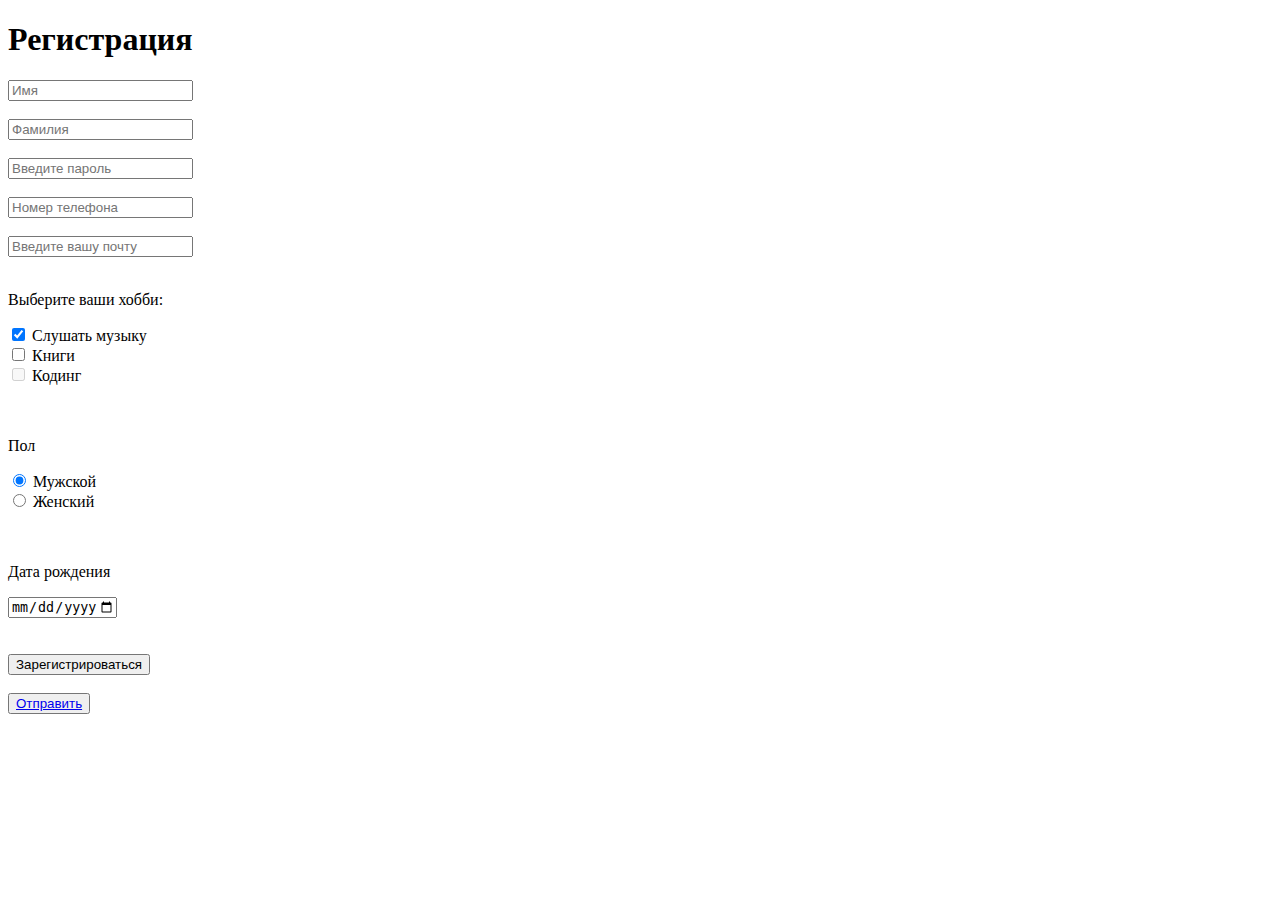
<file: index.html>
<!DOCTYPE html>
<html lang="en">
<head>
    <meta charset="UTF-8">
    <meta http-equiv="X-UA-Compatible" content="IE=edge">
    <meta name="viewport" content="width=device-width, initial-scale=1.0">
    <title>Document</title>
</head>
<body>
   <div class="page-1">
        <h1>Регистрация</h1>
        <input placeholder="Имя" tabindex="1" name="username" type="text" />
    <br>
    <br>
    <input placeholder="Фамилия" tabindex="2" name="username" type="text" />
    <br>
    <br>
    <input type="password" placeholder="Введите пароль">
        <br>
        <br>
        <input placeholder="Номер телефона" name="username" type="text" />
        <br>
        <br>
       <input type="email" placeholder="Введите вашу почту">
        <br>
        <br>
        <div>
            <p>Выберите ваши хобби:</p>
            <div>
                <input  checked type="checkbox"  value="yes" /> Слушать музыку
            </div>
            <div>
                <input type="checkbox"  value="yes" /> Книги
            </div>
            <div>
                <input  disabled type="checkbox" value="yes" /> Кодинг
            </div>
        <br>
        <br>
        <p>Пол</p>
				<div>
					<input  checked type="radio" name="gender" value="male" /> Мужской
				</div>
				<div>
					<input  type="radio" name="gender" value="female" /> Женский
				</div>
        <br>
        <br>
        <div> 
            <p>Дата рождения</p> 
            <input type="date" id="start" name="trip-start" value="2013-67-25" min="1900-01-01" max="2023-12-31" /> 
           </div>
        <br>
        <br>
        <button>Зарегистрироваться</button> 
        <br>
        <br>
        <button type="submit"><a href="index2.html">Отправить</a></button>

   </div>
   
   </div>
    </div>
</body>
</html>
</file>
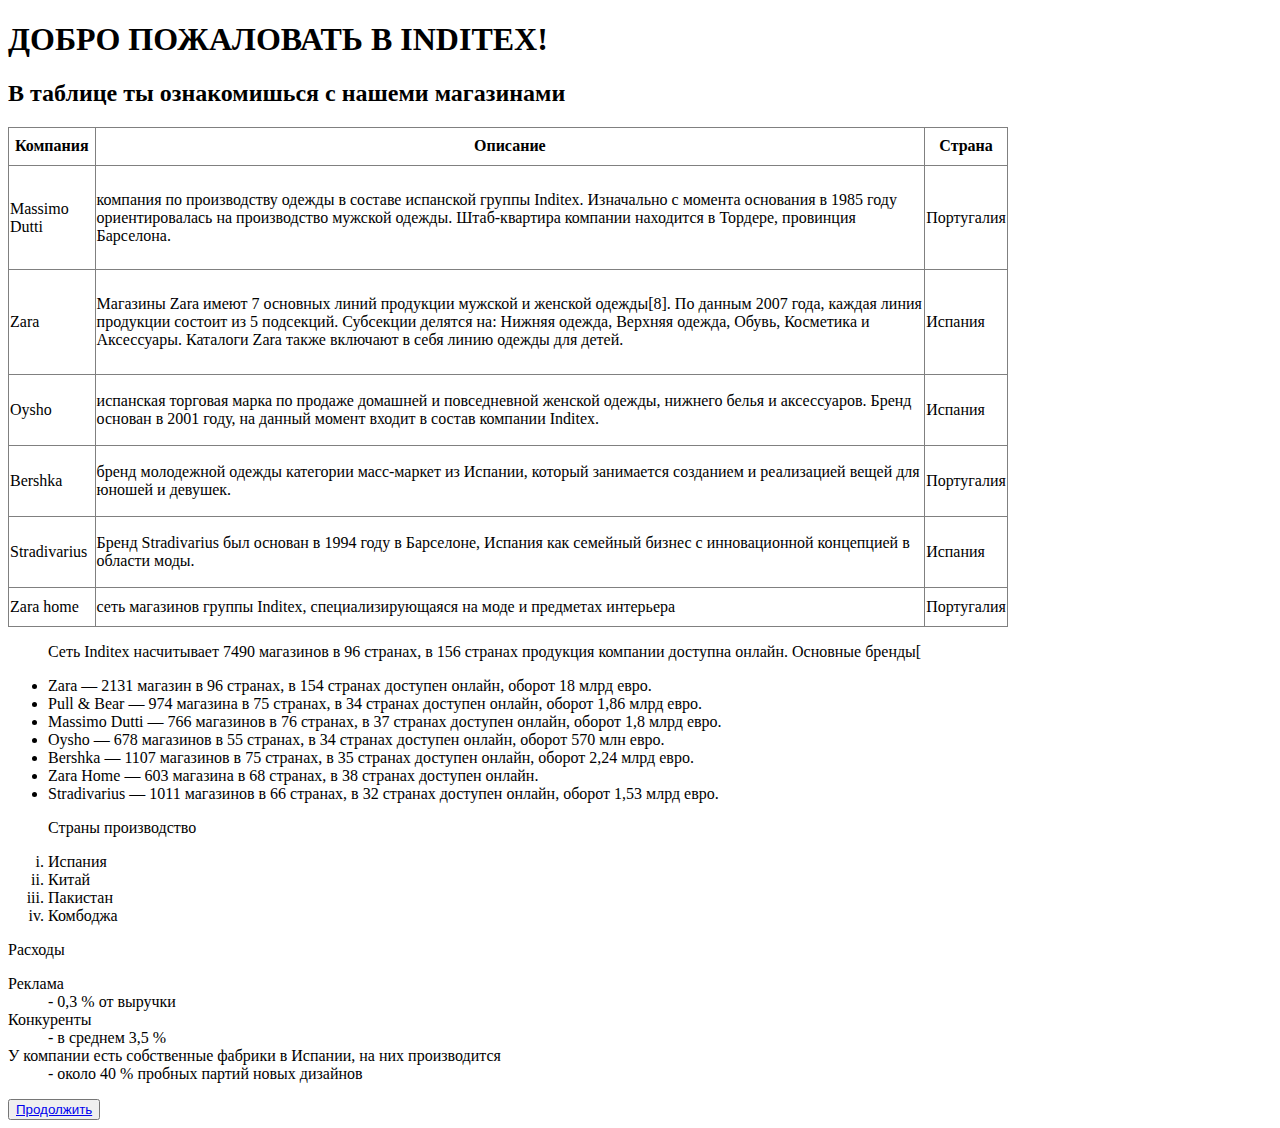
<file: index3.html>
<!DOCTYPE html>
<html lang="en">
<head>
    <meta charset="UTF-8">
    <meta http-equiv="X-UA-Compatible" content="IE=edge">
    <meta name="viewport" content="width=device-width, initial-scale=1.0">
    <title>Document</title>
    <link rel="stylesheet" href="/style.css">
</head>
<body>
    <h1>ДОБРО ПОЖАЛОВАТЬ В INDITEX!</h1>
    <h2>В таблице ты ознакомишься с нашеми магазинами</h2>
    <table border="1" width="1000" height="500">
        <tr>
          <th>Компания</th>
          <th>Описание</th>
          <th>Страна</th>
        </tr>
        <tr>
          <td>Massimo Dutti</td>
          <td>компания по производству одежды в составе испанской группы Inditex. Изначально с момента основания в 1985 году ориентировалась на производство мужской одежды. Штаб-квартира компании находится в Тордере, провинция Барселона.</td>
          <td>Португалия</td>
        </tr>
        <tr>
          <td>Zara</td>
          <td>Магазины Zara имеют 7 основных линий продукции мужской и женской одежды[8]. По данным 2007 года, каждая линия продукции состоит из 5 подсекций. Субсекции делятся на: Нижняя одежда, Верхняя одежда, Обувь, Косметика и Аксессуары. Каталоги Zara также включают в себя линию одежды для детей.</td>
          <td>Испания</td>
        </tr>
        <tr>
          <td>Oysho</td>
          <td>испанская торговая марка по продаже домашней и повседневной женской одежды, нижнего белья и аксессуаров. Бренд основан в 2001 году, на данный момент входит в состав компании Inditex.</td>
          <td>Испания</td>
        </tr>
        <tr>
          <td>Bershka</td>
          <td> бренд молодежной одежды категории масс-маркет из Испании, который занимается созданием и реализацией вещей для юношей и девушек.</td>
          <td>Португалия</td>
        </tr>
        <tr>
          <td>Stradivarius</td>
          <td>Бренд Stradivarius был основан в 1994 году в Барселоне, Испания как семейный бизнес с инновационной концепцией в области моды.</td>
          <td>Испания</td>
        </tr>
        <tr>
          <td>Zara home</td>
          <td>сеть магазинов группы Inditex, специализирующаяся на моде и предметах интерьера</td>
          <td>Португалия</td>
        </tr>
      </table>
       
      <ul>
        <p>Сеть Inditex насчитывает 7490 магазинов в 96 странах, в 156 странах продукция компании доступна онлайн. Основные бренды[</p>
        <li>Zara — 2131 магазин в 96 странах, в 154 странах доступен онлайн, оборот 18 млрд евро.</li>
        <li>Pull & Bear — 974 магазина в 75 странах, в 34 странах доступен онлайн, оборот 1,86 млрд евро.</li>
        <li>Massimo Dutti — 766 магазинов в 76 странах, в 37 странах доступен онлайн, оборот 1,8 млрд евро.</li>
        <li>Oysho — 678 магазинов в 55 странах, в 34 странах доступен онлайн, оборот 570 млн евро.</li>
        <li>Bershka — 1107 магазинов в 75 странах, в 35 странах доступен онлайн, оборот 2,24 млрд евро. </li>
        <li>Zara Home — 603 магазина в 68 странах, в 38 странах доступен онлайн.</li>
        <li>Stradivarius — 1011 магазинов в 66 странах, в 32 странах доступен онлайн, оборот 1,53 млрд евро.</li>
     </ul>
 
     <ol type="i">
        <p>Страны производство</p>
         <li>Испания</li>
         <li>Китай</li>
         <li>Пакистан</li>  
         <li>Комбоджа</li>
     </ol>
     <dl>
        <p>Расходы</p>
        <dt>Реклама</dt>
        <dd>- 0,3 % от выручки </dd>
        <dt>Конкуренты</dt>
        <dd>- в среднем 3,5 %</dd>
        <dt> У компании есть собственные фабрики в Испании, на них производится</dt>
        <dd>- около 40 % пробных партий новых дизайнов</dd>
      </dl>
      <button type="submit"><a href="index4.html">Продолжить</a></button>
</body>
</html>
</file>
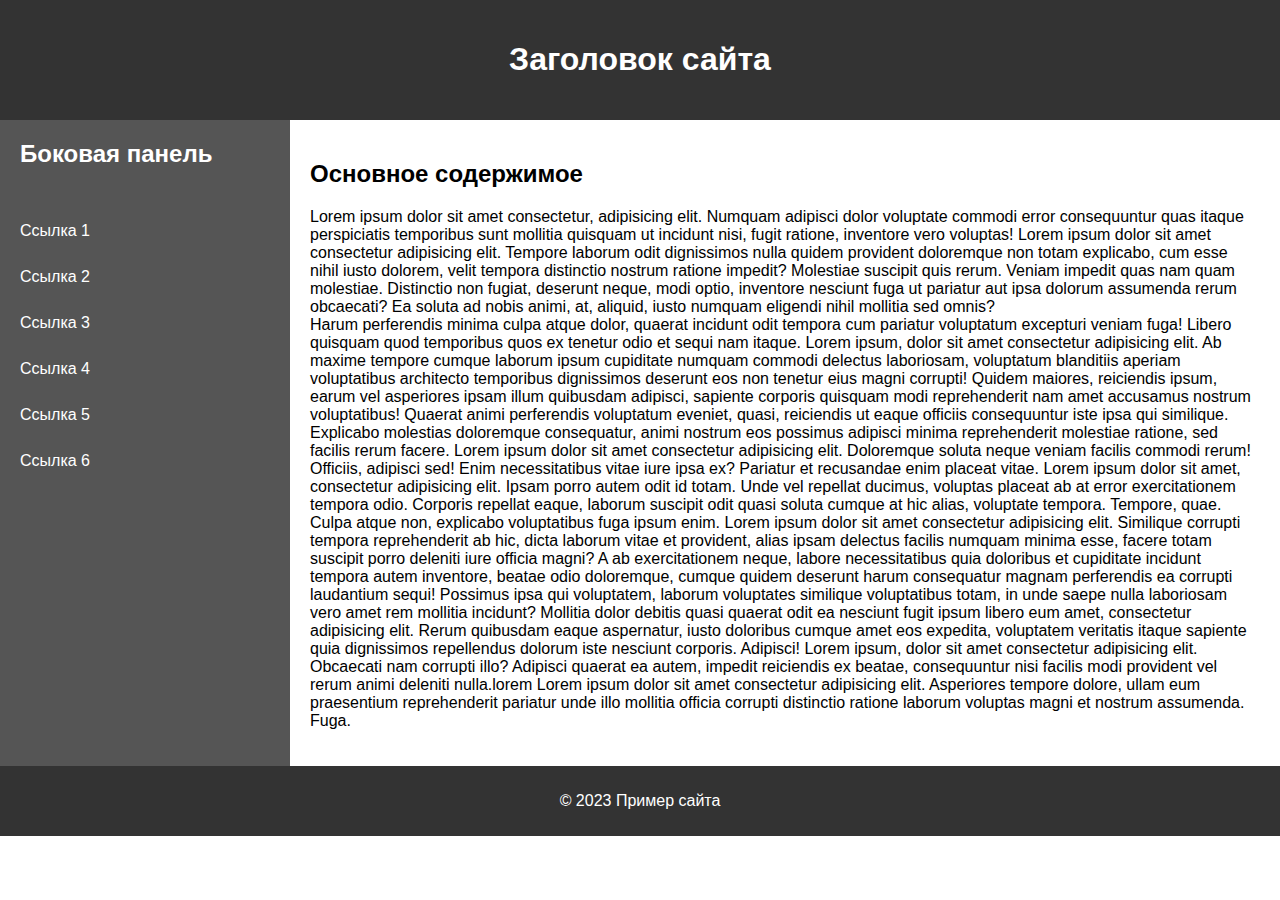
<file: index4.html>
<!DOCTYPE html>
<html lang="en">
<head>
    <meta charset="UTF-8">
    <meta name="viewport" content="width=device-width, initial-scale=1.0">
    <title>Document</title>
    <link rel="stylesheet" href="style2.css">
</head>
<body>
    <header>
        <h1>Заголовок сайта</h1>
    </header>
    <div class="container">
        <aside class="sidebar">
            <h2>Боковая панель</h2> <br>
            <ul>
                <li><a href="#">Ссылка 1</a></li> <br>
                <li><a href="#">Ссылка 2</a></li> <br>
                <li><a href="#">Ссылка 3</a></li> <br>
                <li><a href="#">Ссылка 4</a></li> <br>
                <li><a href="#">Ссылка 5</a></li> <br>
                <li><a href="#">Ссылка 6</a></li>
            </ul>
        </aside>
        <main>
            <h2>Основное содержимое</h2>
            <p>Lorem ipsum dolor sit amet consectetur, adipisicing elit. Numquam adipisci dolor voluptate commodi error consequuntur quas itaque perspiciatis temporibus sunt mollitia quisquam ut incidunt nisi, fugit ratione, inventore vero voluptas! Lorem ipsum dolor sit amet consectetur adipisicing elit. Tempore laborum odit dignissimos nulla quidem provident doloremque non totam explicabo, cum esse nihil iusto dolorem, velit tempora distinctio nostrum ratione impedit? Molestiae suscipit quis rerum. Veniam impedit quas nam quam molestiae. Distinctio non fugiat, deserunt neque, modi optio, inventore nesciunt fuga ut pariatur aut ipsa dolorum assumenda rerum obcaecati? Ea soluta ad nobis animi, at, aliquid, iusto numquam eligendi nihil mollitia sed omnis? <br> Harum perferendis minima culpa atque dolor, quaerat incidunt odit tempora cum pariatur voluptatum excepturi veniam fuga! Libero quisquam quod temporibus quos ex tenetur odio et sequi nam itaque. Lorem ipsum, dolor sit amet consectetur adipisicing elit. Ab maxime tempore cumque laborum ipsum cupiditate numquam commodi delectus laboriosam, voluptatum blanditiis aperiam voluptatibus architecto temporibus dignissimos deserunt eos non tenetur eius magni corrupti! Quidem maiores, reiciendis ipsum, earum vel asperiores ipsam illum quibusdam adipisci, sapiente corporis quisquam modi reprehenderit nam amet accusamus nostrum voluptatibus! Quaerat animi perferendis voluptatum eveniet, quasi, reiciendis ut eaque officiis consequuntur iste ipsa qui similique. <br> Explicabo molestias doloremque consequatur, animi nostrum eos possimus adipisci minima reprehenderit molestiae ratione, sed facilis rerum facere. Lorem ipsum dolor sit amet consectetur adipisicing elit. Doloremque soluta neque veniam facilis commodi rerum! Officiis, adipisci sed! Enim necessitatibus vitae iure ipsa ex? Pariatur et recusandae enim placeat vitae. Lorem ipsum dolor sit amet, consectetur adipisicing elit. Ipsam porro autem odit id totam. Unde vel repellat ducimus, voluptas placeat ab at error exercitationem tempora odio. Corporis repellat eaque, laborum suscipit odit quasi soluta cumque at hic alias, voluptate tempora. Tempore, quae. Culpa atque non, explicabo voluptatibus fuga ipsum enim. Lorem ipsum dolor sit amet consectetur adipisicing elit. Similique corrupti tempora reprehenderit ab hic, dicta laborum vitae et provident, alias ipsam delectus facilis numquam minima esse, facere totam suscipit porro deleniti iure officia magni? A ab exercitationem neque, labore necessitatibus quia doloribus et cupiditate incidunt tempora autem inventore, beatae odio doloremque, cumque quidem deserunt harum consequatur magnam perferendis ea corrupti laudantium sequi! Possimus ipsa qui voluptatem, laborum voluptates similique voluptatibus totam, in unde saepe nulla laboriosam vero amet rem mollitia incidunt? Mollitia dolor debitis quasi quaerat odit ea nesciunt fugit ipsum libero eum amet, consectetur adipisicing elit. Rerum quibusdam eaque aspernatur, iusto doloribus cumque amet eos expedita, voluptatem veritatis itaque sapiente quia dignissimos repellendus dolorum iste nesciunt corporis. Adipisci! Lorem ipsum, dolor sit amet consectetur adipisicing elit. Obcaecati nam corrupti illo? Adipisci quaerat ea autem, impedit reiciendis ex beatae, consequuntur nisi facilis modi provident vel rerum animi deleniti nulla.lorem Lorem ipsum dolor sit amet consectetur adipisicing elit. Asperiores tempore dolore, ullam eum praesentium reprehenderit pariatur unde illo mollitia officia corrupti distinctio ratione laborum voluptas magni et nostrum assumenda. Fuga.</p>
        </main>
    </div>
    <footer>
        <p>© 2023 Пример сайта</p>
    </footer>
</body>
</html>
</file>
<file: style.css>
table {
    
    border-collapse: collapse;
    
  }
</file>
<file: style2.css>
body {
  font-family: Arial, sans-serif;
  margin: 0;
  padding: 0;
}

.container {
  display: flex;
}

/* Стили для header */

header {
  background-color: #333;
  color: #fff;
  text-align: center;
  padding: 20px 0;
}

/* Стили для sidebar */

.sidebar {
  background-color: #555;
  color: #fff;
  width: 250px;
  padding: 20px;
}

.sidebar h2 {
  margin-top: 0;
}

.sidebar ul {
  list-style-type: none;
  padding: 0;
}

.sidebar ul li {
  margin: 5px 0;
}

.sidebar a {
  color: #fff;
  text-decoration: none;
}

/* Стили для main */

main {
  flex: 1;
  padding: 20px;
}

/* Стили для footer */

footer {
  background-color: #333;
  color: #fff;
  text-align: center;
  padding: 10px 0;
}
</file>
